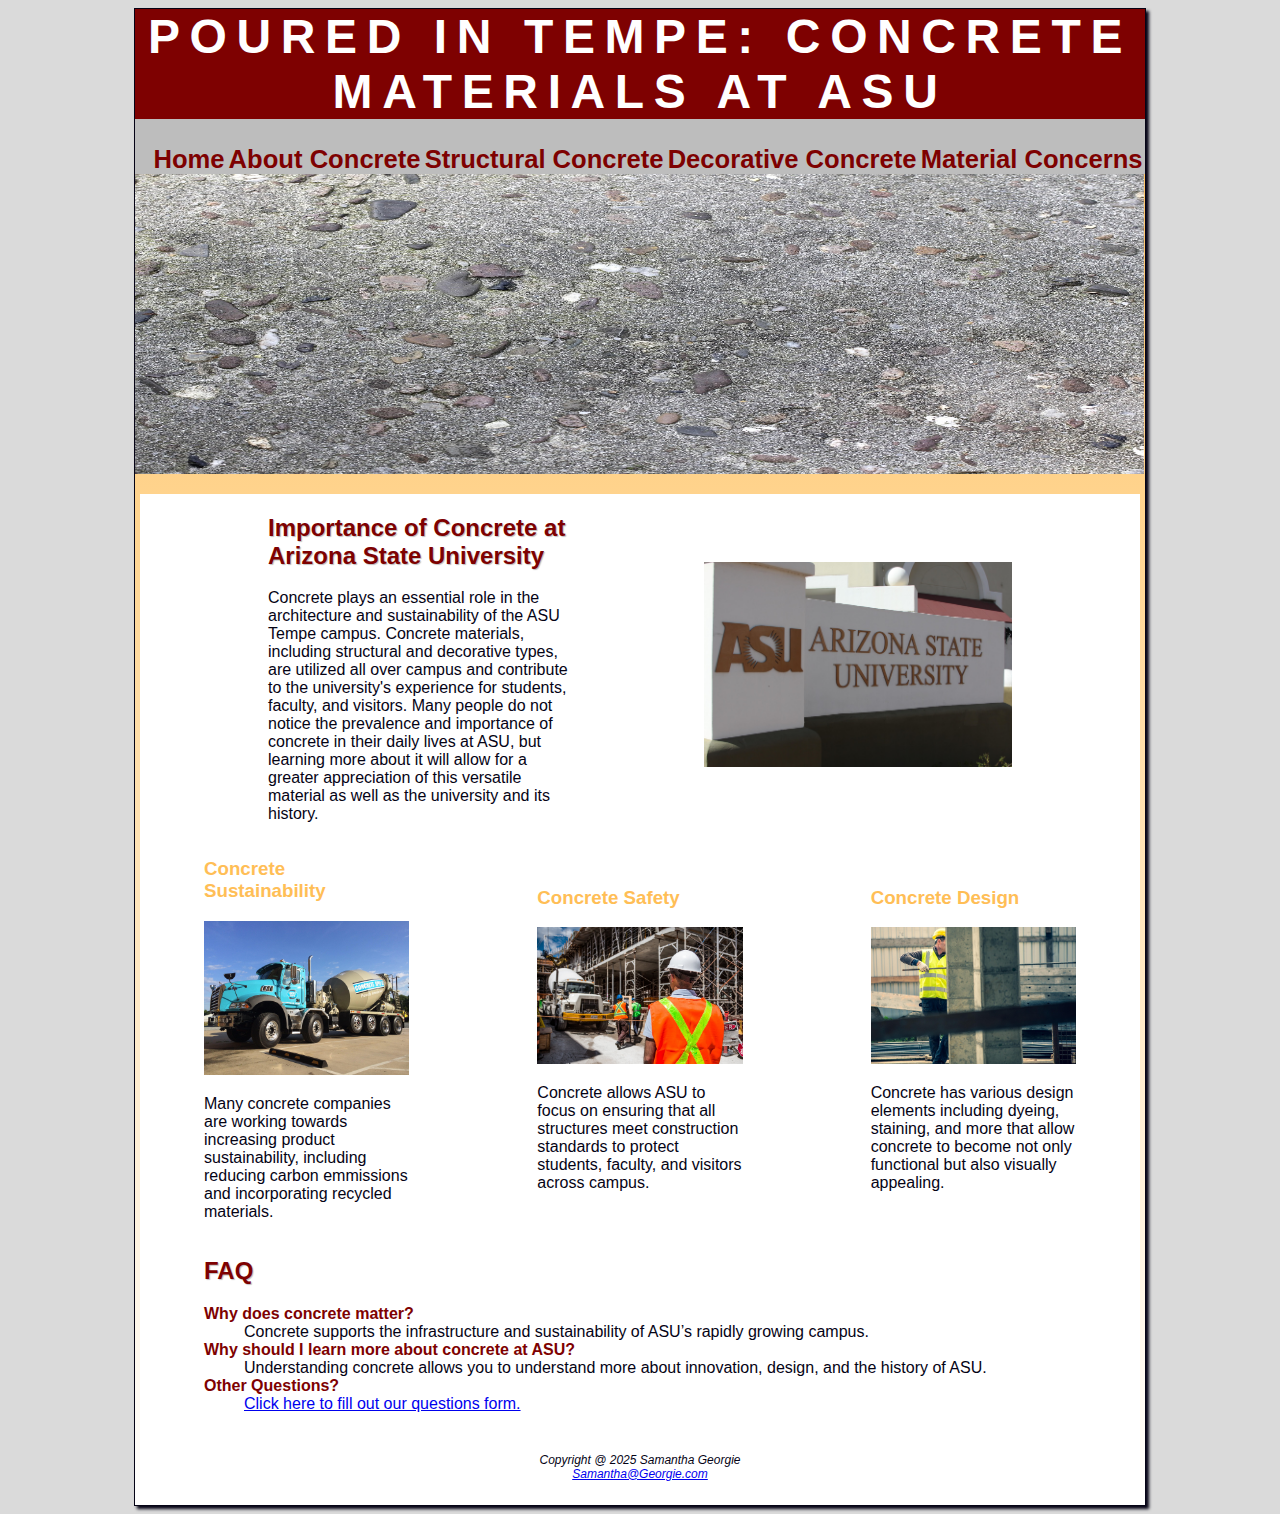
<file: index.html>
<!DOCTYPE html>
<html lang="en">
<head>
  <meta charset="UTF-8">
  <meta name="viewport" content="width=device-width, initial-scale=1.0">
  <title>Pacific Trails Resort</title>
  <link rel="stylesheet" href="concrete.css">
</head>
<body>

<!--wrapper div-->
<div id="wrapper"> 

 <!-- Header -->  
 <header>
  <h1><a href="index.html">Poured in Tempe: Concrete Materials at ASU</a></h1>
</header>


<!-- navigation area -->
<nav>
  <ul>
    <li><a href="index.html">Home</a></li>
    <li><a href="about.html">About Concrete</a></li>
    <li><a href="structural.html">Structural Concrete</a></li>
    <li><a href="decorative.html">Decorative Concrete</a></li>
    <li><a href="concerns.html">Material Concerns</a></li>
  </ul>
</nav>

<!-- hero image -->
  <div id="homehero" class="hero"></div>

  <!-- main content area -->
  <!-- header & content -->
<main>
    <!-- Importance of Concrete at ASU -->
      <section class="importance flow">
  <section>
    <h2>Importance of Concrete at Arizona State University</h2>
    <p>
      Concrete plays an essential role in the architecture and sustainability of the ASU Tempe campus. 
      Concrete materials, including structural and decorative types, are utilized all over campus and contribute to 
      the university's experience for students, faculty, and visitors. Many people do not notice the prevalence and importance of 
      concrete in their daily lives at ASU, but learning more about it will allow for a greater appreciation of this versatile material 
      as well as the university and its history.
    </p>
  </section>

  <section>
    <img src="ASU.jpg" alt="ASU" style="width:100%; max-width:100%;">
  </section>
</section>


      <!-- Three Column Section -->
      <div class="flow">
        <section>
          <h3>Concrete Sustainability</h3>
          <img src="home-sustainability.jpg" alt="Sustainability" style="width:100%; max-width:300px;">
          <p>Many concrete companies are working towards increasing product sustainability,
            including reducing carbon emmissions and incorporating recycled materials.
          </p>
        </section>

        <section>
          <h3>Concrete Safety</h3>
          <img src="home-safety.jpg" alt="Safety" style="width:100%; max-width:300px;">
          <p>Concrete allows ASU to focus on ensuring that all structures meet construction standards 
            to protect students, faculty, and visitors across campus.</p>
        </section>

        <section>
          <h3>Concrete Design</h3>
          <img src="home-design.jpg" alt="Design" style="width:100%; max-width:300px;">
          <p>Concrete has various design elements including dyeing, staining, and more that allow concrete to 
            become not only functional but also visually appealing.
          </p>
        </section>
      </div>

      <!-- FAQ Section -->
      <section>
        <h2>FAQ</h2>
        <dl>
          <dt>Why does concrete matter?</dt>
          <dd>Concrete supports the infrastructure and sustainability of ASU’s rapidly growing campus.</dd>

          <dt>Why should I learn more about concrete at ASU?</dt>
          <dd>Understanding concrete allows you to understand more about innovation, design, and the history of ASU.</dd>

          <dt>Other Questions?</dt>
          <dd><a href="contact.html">Click here to fill out our questions form.</a></dd>
        </dl>
      </section>


    

     <footer>
             Copyright @ 2025 Samantha Georgie <br>
            <a href="mailto:Samantha@Georgie.com"> Samantha@Georgie.com</a>
     </footer>

  </main>

</div>
</body>
</html>
</file>
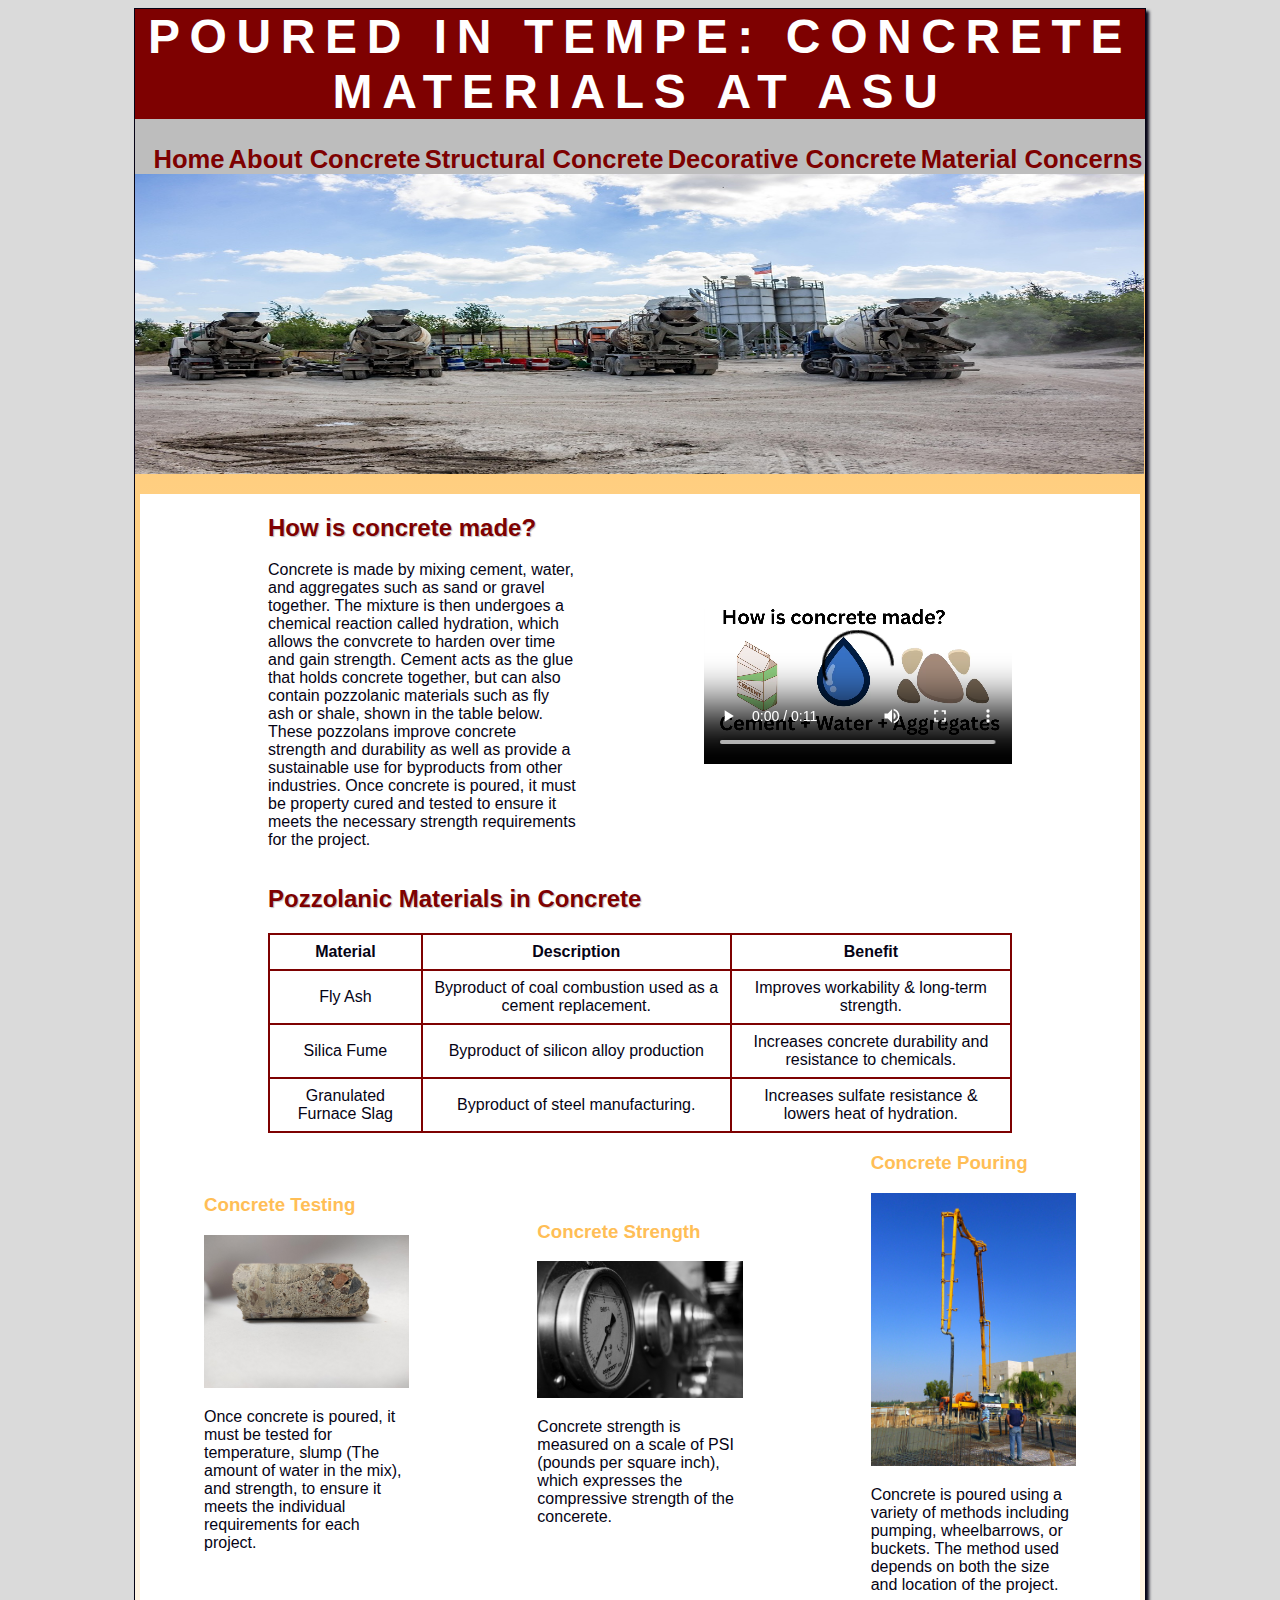
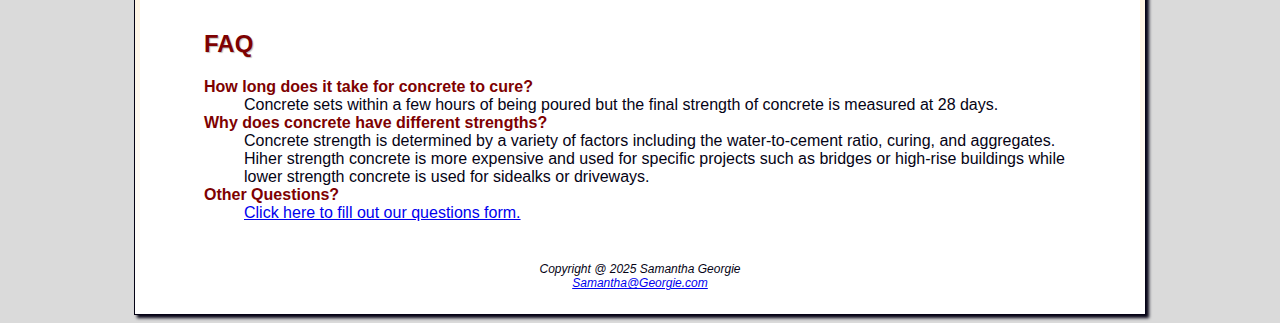
<file: about.html>
<!DOCTYPE html>
<html lang="en">
<head>
  <meta charset="UTF-8">
  <meta name="viewport" content="width=device-width, initial-scale=1.0">
  <title>Pacific Trails Resort</title>
  <link rel="stylesheet" href="concrete.css">
</head>
<body>

<!--wrapper div-->
<div id="wrapper"> 

 <!-- Header -->  
 <header>
  <h1><a href="index.html">Poured in Tempe: Concrete Materials at ASU</a></h1>
</header>


<!-- navigation area -->
<nav>
  <ul>
    <li><a href="index.html">Home</a></li>
    <li><a href="about.html">About Concrete</a></li>
    <li><a href="structural.html">Structural Concrete</a></li>
    <li><a href="decorative.html">Decorative Concrete</a></li>
    <li><a href="concerns.html">Material Concerns</a></li>
  </ul>
</nav>

<!-- hero image -->
  <div id="abouthero" class="hero"></div>

  <!-- main content area -->
   <main>
    <!-- About concrete -->
      <section class="importance flow">
  <section>
    <h2>How is concrete made?</h2>
    <p>
      Concrete is made by mixing cement, water, and aggregates such as sand or gravel together. 
      The mixture is then undergoes a chemical reaction called hydration, which allows the convcrete to harden over time and gain strength. 
      Cement acts as the glue that holds concrete together, but can also contain pozzolanic materials such as fly ash or shale, shown in the table below. 
      These pozzolans improve concrete strength and durability as well as provide a sustainable use for byproducts from other industries. 
      Once concrete is poured, it must be property cured and tested to ensure it meets the necessary strength requirements for the project. 
    </p>
  </section>

  <section>
  <video src="video.mp4" controls style="width:100%; max-width:100%;">
    Your browser does not support the video tag.
  </video>
</section>
</section>

<!-- Table -->
<section class="flow">
  <section>
    <h2>Pozzolanic Materials in Concrete</h2>

    <table>
      <tr>
        <th>Material</th>
        <th>Description</th>
        <th>Benefit</th>
      </tr>

      <tr>
        <td>Fly Ash</td>
        <td>Byproduct of coal combustion used as a cement replacement.</td>
        <td>Improves workability & long-term strength.</td>
      </tr>

      <tr>
        <td>Silica Fume</td>
        <td>Byproduct of silicon alloy production</td>
        <td>Increases concrete durability and resistance to chemicals.</td>
      </tr>

      <tr>
        <td>Granulated Furnace Slag</td>
        <td>Byproduct of steel manufacturing.</td>
        <td>Increases sulfate resistance & lowers heat of hydration.</td>
      </tr>
    </table>
  </section>
</section>


      <!-- Three Column Section -->
      <div class="flow">
        <section>
          <h3>Concrete Testing</h3>
          <img src="testing.jpg" alt="Concrete Core" style="width:100%; max-width:300px;">
          <p>Once concrete is poured, it must be tested for temperature, slump (The amount of water in the mix), and strength, 
            to ensure it meets the individual requirements for each project.
          </p>
        </section>

        <section>
          <h3>Concrete Strength</h3>
          <img src="psi.jpg" alt="PSI Scale" style="width:100%; max-width:300px;">
          <p>Concrete strength is measured on a scale of PSI (pounds per square inch), which expresses the compressive
            strength of the concerete.  </p>
        </section>

        <section>
          <h3>Concrete Pouring</h3>
          <img src="pump.jpg" alt="Concrete Pump" style="width:100%; max-width:300px;">
          <p>Concrete is poured using a variety of methods including pumping, wheelbarrows, or buckets.
            The method used depends on both the size and location of the project. 
          </p>
        </section>
      </div>

      <!-- FAQ Section -->
      <section>
        <h2>FAQ</h2>
        <dl>
          <dt>How long does it take for concrete to cure?</dt>
          <dd>Concrete sets within a few hours of being poured but the final strength of concrete is measured at 28 days.</dd>

          <dt>Why does concrete have different strengths?</dt>
          <dd>Concrete strength is determined by a variety of factors including the water-to-cement ratio, curing, and aggregates.
            Hiher strength concrete is more expensive and used for specific projects such as bridges or high-rise buildings while lower strength
            concrete is used for sidealks or driveways.
          </dd>

          <dt>Other Questions?</dt>
          <dd><a href="contact.html">Click here to fill out our questions form.</a></dd>
        </dl>
      </section>
  
     <footer>
             Copyright @ 2025 Samantha Georgie <br>
            <a href="mailto:Samantha@Georgie.com"> Samantha@Georgie.com</a>
     </footer>

  </main>

<!--div wrapper end-->
</div>
</body>
</html>
</file>
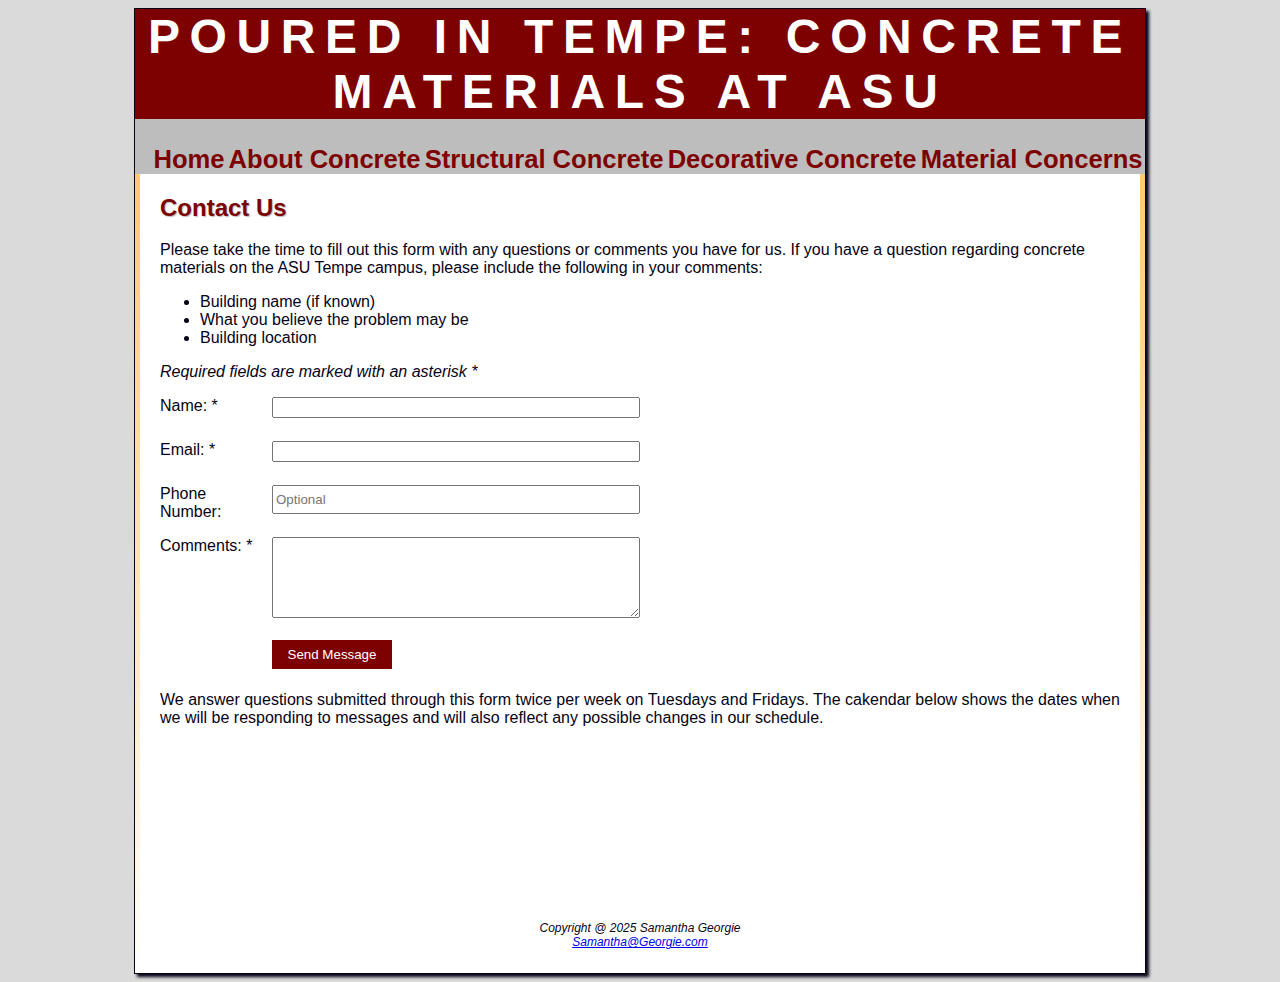
<file: contact.html>
<!DOCTYPE html>
<html lang="en">
<head>
  <meta charset="UTF-8">
  <meta name="viewport" content="width=device-width, initial-scale=1.0">
  <title>ASU Concrete Materials</title>
  <link rel="stylesheet" href="concrete.css">
  <style>
  main {
    padding-left: 20px;
    padding-right: 20px;
  }
</style>
</head>
<body>

<!--wrapper div-->
<div id="wrapper"> 

 <!-- Header -->  
 <header>
  <h1><a href="index.html">Poured in Tempe: Concrete Materials at ASU</a></h1>
</header>


<!-- navigation area -->
<nav>
  <ul>
    <li><a href="index.html">Home</a></li>
    <li><a href="about.html">About Concrete</a></li>
    <li><a href="structural.html">Structural Concrete</a></li>
    <li><a href="decorative.html">Decorative Concrete</a></li>
    <li><a href="concerns.html">Material Concerns</a></li>
  </ul>
</nav>

<main>
    <h2>Contact Us</h2>
    <p>Please take the time to fill out this form with any questions or comments you have for us. 
      If you have a question regarding concrete materials on the ASU Tempe campus, please include the following
      in your comments: 
    </p>

    <ul>
      <li>Building name (if known)</li>
      <li>What you believe the problem may be</li>
      <li>Building location</li>
    </ul>

    <p><em>Required fields are marked with an asterisk *</em></p>

    <form action="https://formspree.io/f/xpwogvjp" method="POST">
      <label for="name">Name: *</label>
      <input type="text" id="name" name="name" required>

      <label for="email">Email: *</label>
      <input type="email" id="email" name="email" required>

      <label for="phone">Phone Number:</label>
      <input type="tel" id="phone" name="phone" placeholder="Optional">

      <label for="comments">Comments: *</label>
      <textarea id="comments" name="What questions or comments do you have for us?" rows="5" required></textarea>

      <input type="submit" value="Send Message">
    </form>


    <p>We answer questions submitted through this form twice per week on Tuesdays and Fridays. 
      The cakendar below shows the dates when we will be responding to messages and will also reflect any possible changes 
      in our schedule. 
    </p>
  <div class="calendar-wrapper">
    <iframe 
        class="google-calendar"
        src="https://calendar.google.com/calendar/embed?height=600&wkst=1&ctz=America%2FPhoenix&showPrint=0&src=c2dlb3JnaWVAYXN1LmVkdQ&color=%23039be5"
        frameborder="0"
        scrolling="no">
    </iframe>
</div>



     <footer>
             Copyright @ 2025 Samantha Georgie <br>
            <a href="mailto:Samantha@Georgie.com"> Samantha@Georgie.com</a>
     </footer>

</main>

<!--div wrapper end-->
</div>
</body>
</html>
</file>
<file: concrete.css>
/* Global styles */
body {
  background-color: #dadada; 
  background-repeat: no-repeat;
  color: #050315; 
  font-family: "Segoe UI", Tahoma, Geneva, Verdana, sans-serif;
}

/* Universal Selector */
* {
  box-sizing: border-box;
}

/* Wrapper */
#wrapper {
  background-color: #7e0101; 
  background-image: linear-gradient(#ffbe56, white); 
}

/* Header element */
header {
  background-color: #7e0101; 
  color: #FFFFFF;
  text-align: center;
  font-family: "Franklin Gothic Medium", "Arial Narrow", Arial, sans-serif;
}

/* H1 element */
h1 {
  font-family: "Franklin Gothic Medium", "Arial Narrow", Arial, sans-serif;
  font-weight: 700;
  letter-spacing: 0.2em;
  margin-top: 0;
  margin-bottom: 0;
  text-align: center;
  text-transform: uppercase;
  font-size: 3rem;
}

/* Nav element */
nav {
  padding: 0;
  text-align: center;
  background-color: #bdbdbd; 
}

/* Navigation Area */
nav ul {
  list-style-type: none;
  margin: 0;
  padding-left: 0;
  font-size: 1.6em;
  font-family: "Franklin Gothic Medium", "Arial Narrow", Arial, sans-serif;
}

/* Navigation li */
nav li {
  border-bottom: 1px solid #050315;
}

/* Navigation links */
nav a:link,
nav a:visited {
  color: #7e0101; 
  text-decoration: none;
  font-weight: 600;
}
nav a:hover {
  color: #ffbe56; 
}

/* Header hyperlinks */
header a:link,
header a:visited {
  color: #FFFFFF;
  text-decoration: none;
}
header a:hover {
  color: #ffbe56;
}

/* Main Element */
main {
  background-color: #FFFFFF;
  max-width: 1000px; margin: auto;
}

/* Section element */
section {
  padding-left: 2em;
  padding-right: 2em;
}

/* h1, h2, h3 styles */
h1, h2, h3 {
  font-family: "Franklin Gothic Medium", "Arial Narrow", Arial, sans-serif;
  font-style: normal;
  color: #050315;
}

/* h2 styles */
h2 {
  color: #7e0101; /* primary */
  text-shadow: 1px 1px 1px #bdbdbd;
}

/* h3 styles */
h3 {
  color: #ffbe56; /* accent */
}

/* dt element styles */
dt {
  color: #7e0101;
  font-weight: 600;
}

/* Class .resort styles */
.concrete {
  color: #7e0101; 
  font-weight: bold;
}

/* Footer styles */
footer {
  clear: both;
  background-color: #FFFFFF;
  font-size: 75%;
  font-style: italic;
  text-align: center;
  font-family: "Segoe UI", Tahoma, Geneva, Verdana, sans-serif;
  padding: 2em;
  color: #050315;
}

/* Contact ID */
#contactid {
  font-size: 90%;
}

/* Hero images */
#homehero, #abouthero, #structuralhero, #decorativehero, #concernshero {
  height: 300px;
  background-size: 100% 100%;
  background-repeat: no-repeat;
}

#homehero {
  background-image: url("homepage.jpg");
  margin-bottom: 20px;
}
#abouthero {
  background-image: url("about.jpg");
  margin-bottom: 20px;
}
#structuralhero {
  background-image: url("structural.jpg");
  margin-bottom: 20px;
}
#decorativehero {
  background-image: url("decorative.jpg");
  margin-bottom: 20px;
}
#concernshero {
  background-image: url("concerns.jpg");
  margin-bottom: 20px;
}

/* TABLE */
/* Table styles */
table {
  border: 2px solid #7e0101; 
  border-collapse: collapse;
}

/* Table cell styles */
td, th {
  border: 2px solid #7e0101; 
  padding: 0.5em;
}

/* Center table */
td {
  text-align: center;
}

/* Text class to left-align */
.text {
  text-align: left;
}



/* Form Layout */

/* Single-column */
form {
  display: flex;
  flex-direction: column;
  flex-wrap: nowrap;
}

/* Add space */
input, textarea {
  margin-bottom: 0.5em;
}

/* Two column */
@media (min-width: 600px) {
  form {
    width: 60%;
    max-width: 30em;
    display: grid;
    grid-template-columns: 6em 1fr;
    grid-gap: 1em;
  }

  /* submit button */
  input[type="submit"] {
    grid-column: 2;
    width: 9em;
    background-color: #7e0101;
    color: white;
    border: none;
    padding: 0.5em;
    cursor: pointer;
  }

  input[type="submit"]:hover {
    background-color: #ffbe56;
    color: #050315;
  }
}

/* Media Query for width 600px */
@media (min-width: 600px) {
  nav ul {
    display: flex;
    flex-direction: row;
    flex-wrap: nowrap;
    justify-content: space-around;
  }
  nav li {
    border-bottom: none;
  }
  section {
    margin-left: 2em;
    margin-right: 2em;
  }
  
  /* flow class for 3-column layout */
  .flow {
    display: flex;
    flex-direction: row;
    align-items: center;
  }
  .flow section {
    flex: 1;
  }
}

/* Media Query for width 1024px */
@media (min-width: 1024px) {
  #wrapper {
    margin: auto;
    width: 80%;
    border: 1px solid #050315;
    box-shadow: 3px 3px 3px #050315;
  }
  
  nav {
    text-align: left;
    padding-left: 1em;
  }
  
  @supports (display: grid) {
    nav ul {
      flex-direction: row;
      padding-top: 1em;
    }
    
    header {
      grid-area: header;
    }
    nav {
      grid-area: nav;
    }
    main {
      grid-area: main;
    }
    footer {
      grid-area: footer;
    }
    .hero {
      grid-area: hero;
    }
    
    #wrapper {
      display: grid;
      grid-template-areas:
        "header header"
        "nav nav"
        "hero hero"
        "main main"
        "footer footer";
    }
  }
}

/* slideshow */
.slideshow-container {
  position: relative;
  max-width: 100%;
  height: 300px;
  overflow: hidden;
}

.slide {
  display: none;
  width: 100%;
  height: 100%;
}

.slide img {
  width: 100%;
  height: 100%;
  object-fit: cover;
}

.fade {
  animation-name: fade;
  animation-duration: 1.5s;
}

@keyframes fade {
  from { opacity: .4 }
  to { opacity: 1 }
}
</file>
